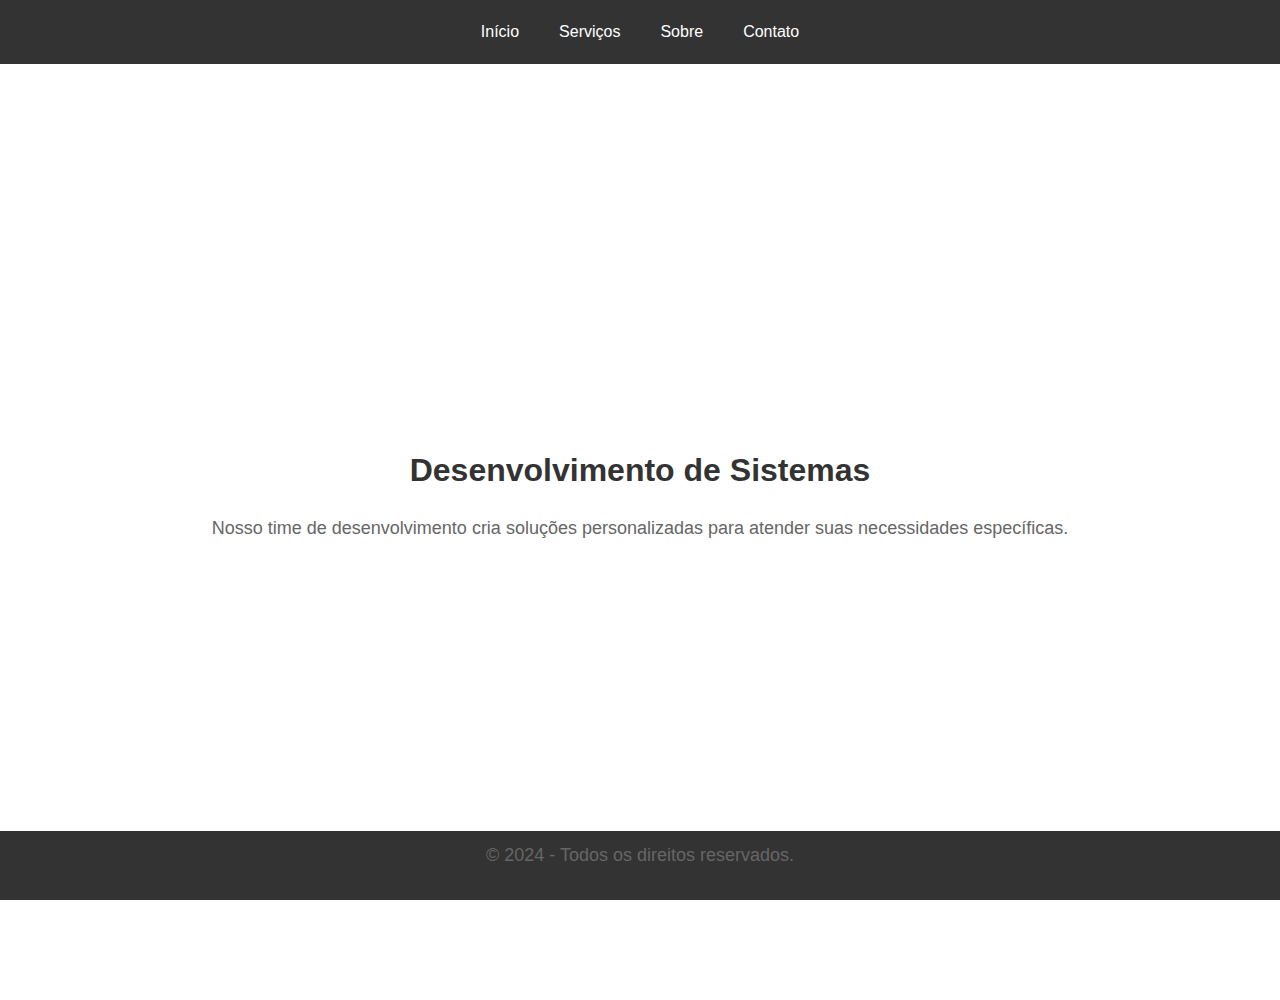
<file: index.html>
<!DOCTYPE html>
<html lang="pt-BR">
<head>
    <meta charset="UTF-8">
    <meta name="viewport" content="width=device-width, initial-scale=1.0">
    <meta http-equiv="X-UA-Compatible" content="IE=edge">
    <title>Página Inicial</title>
    <link rel="stylesheet" href="style.css">
    <style>
        /* Estilos de animação para o título */
        .welcome h1 {
            opacity: 0;
            transform: translateY(-20px);
            animation: slideIn 1s forwards;
        }

        @keyframes slideIn {
            to {
                opacity: 1;
                transform: translateY(0);
            }
        }

        /* Animação para o parágrafo da seção de boas-vindas */
        .welcome p {
            opacity: 0;
            transform: translateY(10px);
            animation: fadeIn 1s forwards 0.5s; /* Delay para o parágrafo */
        }

        @keyframes fadeIn {
            to {
                opacity: 1;
                transform: translateY(0);
            }
        }

        /* Estilo e animação para os itens de desenvolvimento */
        .development-item {
            opacity: 0;
            transform: translateY(10px);
            animation: fadeIn 1s forwards 1s; /* Delay para os itens */
            margin: 20px 0;
            padding: 15px;
            border: 1px solid #ccc;
            border-radius: 5px;
            transition: transform 0.3s, box-shadow 0.3s;
        }

        .development-item:hover {
            transform: scale(1.05);
            box-shadow: 0 4px 20px rgba(0, 0, 0, 0.2);
        }

        /* Animação para a imagem */
        .welcome img {
            opacity: 0;
            transform: scale(0.9);
            animation: fadeIn 1s forwards 1.5s; /* Delay de 1.5s para a imagem */
        }
    </style>
</head>
<body>
    <header>
        <nav>
            <ul class="menu">
                <li><a href="index.html">Início</a></li>
                <li class="dropdown">
                    <a href="servicos.html">Serviços</a>
                    <ul class="dropdown-content">
                        <li><a href="consultoria.html">Consultoria</a></li>
                        <li><a href="suporte.html">Suporte</a></li>
                        <li><a href="desenvolvimento.html">Desenvolvimento</a></li>
                    </ul>
                </li>
                <li><a href="sobre.html">Sobre</a></li>
                <li><a href="contato.html">Contato</a></li>
            </ul>
        </nav>
    </header>

    <main>
        <section class="welcome">
            <h1>Bem-vindo à Nossa Empresa</h1>
            <p>Oferecemos soluções inovadoras em tecnologia para atender suas necessidades.</p>
            <img src="download (1).jpg" alt="Descrição da Imagem" />
        </section>

        <!-- Seção de Desenvolvimento -->
        <section class="development">
            <h2>Desenvolvimento de Sistemas</h2>
            <p>Nosso time de desenvolvimento cria soluções personalizadas para atender suas necessidades específicas.</p>
            <div class="development-options">
                <div class="development-item">
                    <h3>Desenvolvimento Web</h3>
                    <p>Construímos sites e aplicações web responsivas e otimizadas para todos os dispositivos.</p>
                </div>
                <div class="development-item">
                    <h3>Aplicativos Móveis</h3>
                    <p>Desenvolvemos aplicativos para Android e iOS, focando na experiência do usuário.</p>
                </div>
                <div class="development-item">
                    <h3>Soluções Customizadas</h3>
                    <p>Trabalhamos em projetos sob medida, desenvolvendo soluções que se encaixam perfeitamente em seu negócio.</p>
                </div>
            </div>
        </section>
    </main>

    <footer>
        <p>&copy; 2024 - Todos os direitos reservados.</p>
    </footer>
</body>
</html>
</file>
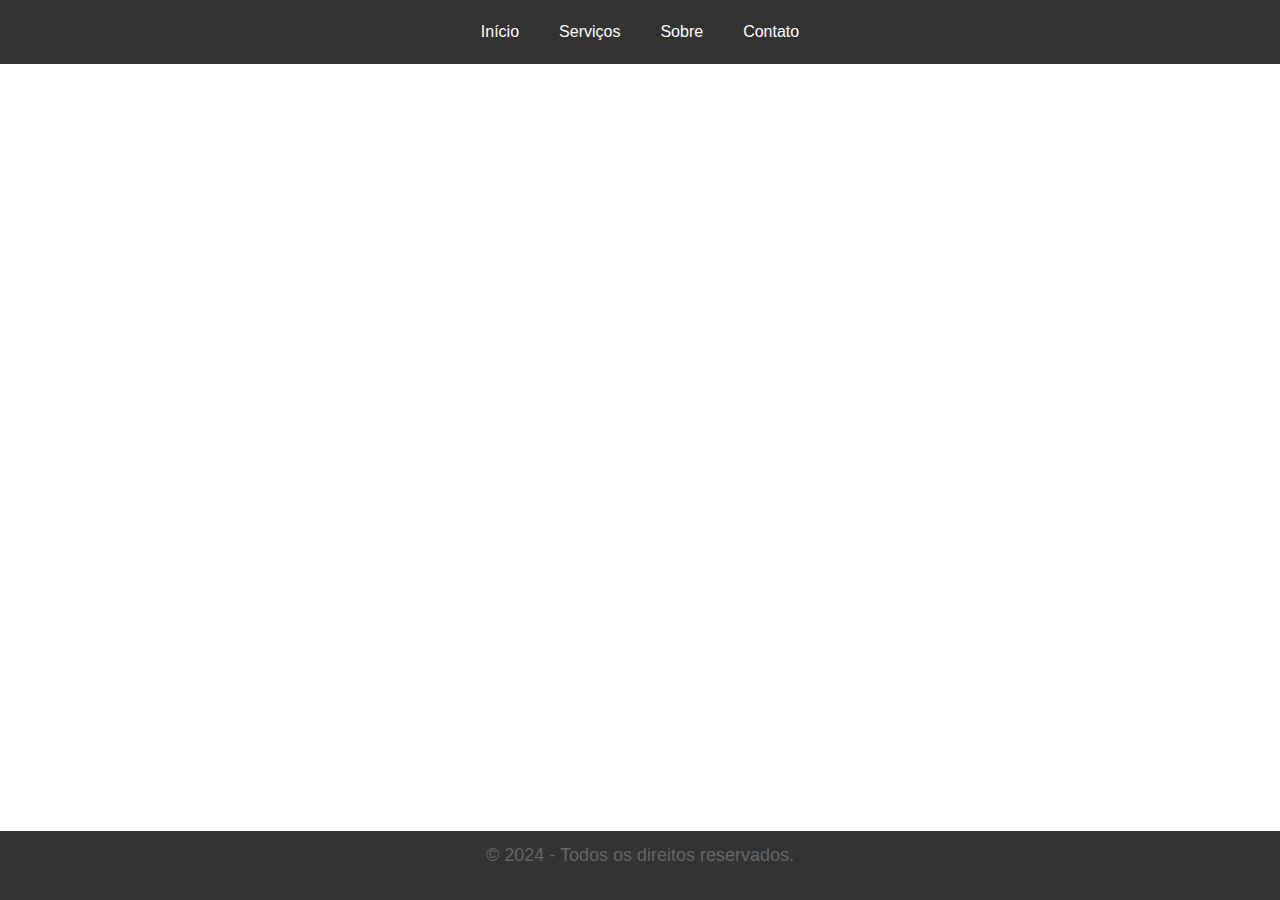
<file: consultoria.html>
<!DOCTYPE html>
<html lang="pt-BR">
<head>
    <meta charset="UTF-8">
    <meta name="viewport" content="width=device-width, initial-scale=1.0">
    <meta http-equiv="X-UA-Compatible" content="IE=edge">
    <title>Nossos Serviços</title>
    <link rel="stylesheet" href="style.css">
    <style>
        /* Estilos de animação */
        .content h1 {
            opacity: 0;
            transform: translateY(-20px);
            animation: slideIn 1s forwards;
        }

        @keyframes slideIn {
            to {
                opacity: 1;
                transform: translateY(0);
            }
        }

        .content p, .content ul {
            opacity: 0;
            transform: translateY(10px);
            animation: fadeIn 1s forwards 0.5s; /* Delay para o texto */
        }

        @keyframes fadeIn {
            to {
                opacity: 1;
                transform: translateY(0);
            }
        }

        .content ul {
            list-style-type: none;
            padding: 0;
        }

        .content li {
            transition: transform 0.3s, color 0.3s;
            margin: 10px 0;
            padding: 10px;
            background: #f9f9f9;
            border-radius: 5px;
        }

        .content li:hover {
            transform: scale(1.05);
            color: #007BFF; /* Altera a cor do texto ao passar o mouse */
        }
    </style>
</head>
<body>
    <header>
        <nav>
            <ul class="menu">
                <li><a href="index.html">Início</a></li>
                <li class="dropdown">
                    <a href="servicos.html">Serviços</a>
                    <ul class="dropdown-content">
                        <li><a href="consultoria.html">Consultoria</a></li>
                        <li><a href="#">Suporte</a></li>
                        <li><a href="#">Desenvolvimento</a></li>
                    </ul>
                </li>
                <li><a href="sobre.html">Sobre</a></li>
                <li><a href="contato.html">Contato</a></li>
            </ul>
        </nav>
    </header>

    <main>
        <section class="content">
            <h1>Nossos Serviços</h1>
            <p>Oferecemos uma variedade de serviços para atender às suas necessidades:</p>
            <ul>
                <li>Consultoria especializada</li>
                <li>Suporte técnico 24/7</li>
                <li>Desenvolvimento de sistemas personalizados</li>
            </ul>
        </section>
    </main>

    <footer>
        <p>&copy; 2024 - Todos os direitos reservados.</p>
    </footer>
</body>
</html>
</file>
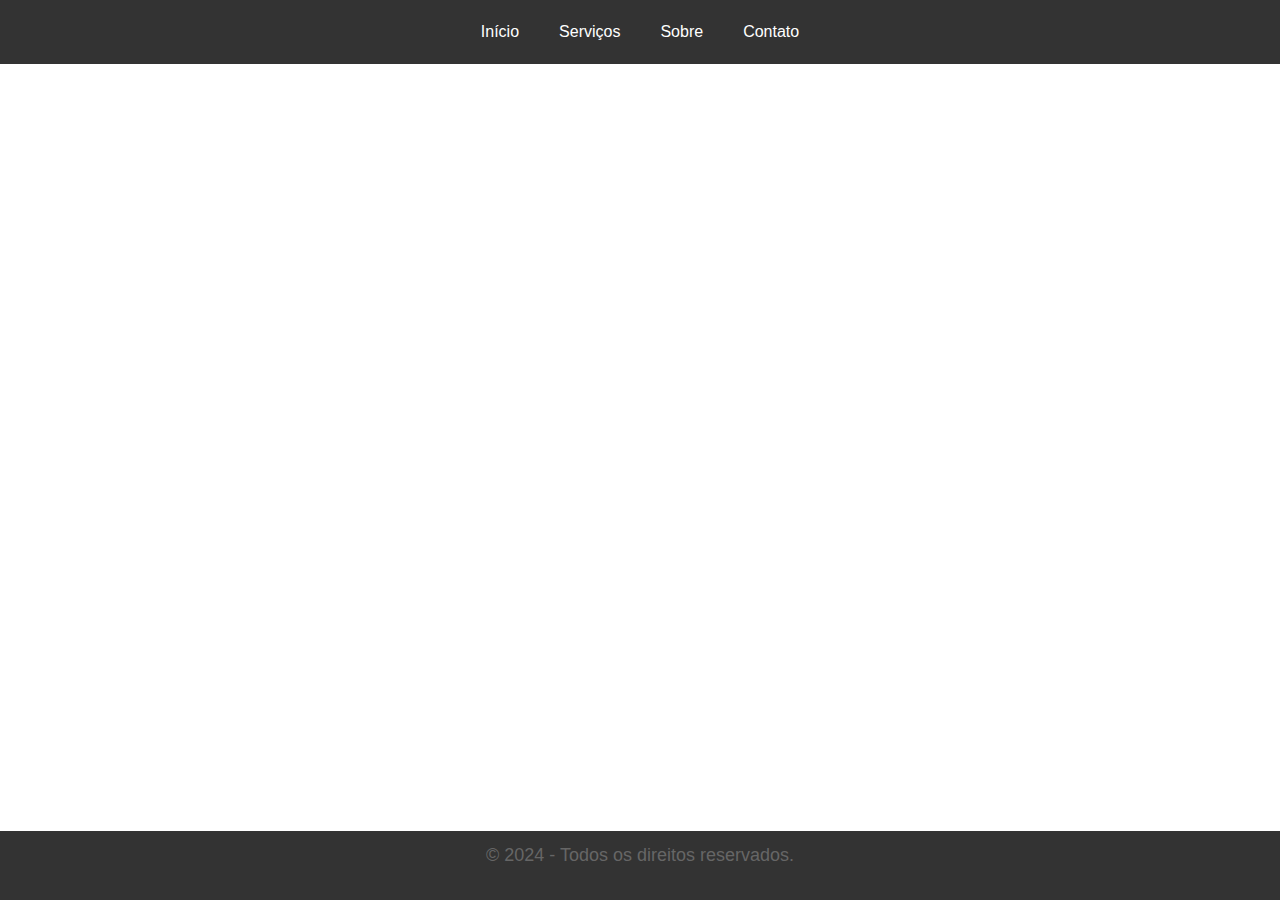
<file: contato.html>
<!DOCTYPE html>
<html lang="pt-BR">
<head>
    <meta charset="UTF-8">
    <meta name="viewport" content="width=device-width, initial-scale=1.0">
    <meta http-equiv="X-UA-Compatible" content="IE=edge">
    <title>Contato</title>
    <link rel="stylesheet" href="style.css">
    <style>
        /* Estilos de animação */
        .contact h1 {
            opacity: 0;
            transform: translateY(-20px);
            animation: slideIn 1s forwards;
        }

        @keyframes slideIn {
            to {
                opacity: 1;
                transform: translateY(0);
            }
        }

        .contact p {
            opacity: 0;
            transform: translateY(10px);
            animation: fadeIn 1s forwards 0.5s; /* Delay para o parágrafo */
        }

        @keyframes fadeIn {
            to {
                opacity: 1;
                transform: translateY(0);
            }
        }

        .contact form {
            opacity: 0;
            transform: translateY(10px);
            animation: fadeIn 1s forwards 1s; /* Delay maior para o formulário */
        }

        .contact label {
            display: block;
            margin: 10px 0 5px;
        }

        .contact input, .contact textarea {
            width: 100%;
            padding: 10px;
            margin-bottom: 15px;
            border: 1px solid #ccc;
            border-radius: 5px;
            transition: border-color 0.3s;
        }

        .contact input:focus, .contact textarea:focus {
            border-color: #007BFF; /* Altera a cor da borda ao focar */
        }

        .contact button {
            padding: 10px 15px;
            border: none;
            border-radius: 5px;
            background-color: #007BFF;
            color: white;
            cursor: pointer;
            transition: background-color 0.3s, transform 0.3s;
        }

        .contact button:hover {
            background-color: #0056b3; /* Cor ao passar o mouse */
            transform: scale(1.05); /* Aumenta o botão */
        }
    </style>
</head>
<body>
    <header>
        <nav>
            <ul class="menu">
                <li><a href="index.html">Início</a></li>
                <li class="dropdown">
                    <a href="servicos.html">Serviços</a>
                    <ul class="dropdown-content">
                        <li><a href="#">Consultoria</a></li>
                        <li><a href="#">Suporte</a></li>
                        <li><a href="#">Desenvolvimento</a></li>
                    </ul>
                </li>
                <li><a href="sobre.html">Sobre</a></li>
                <li><a href="contato.html">Contato</a></li>
            </ul>
        </nav>
    </header>

    <main>
        <section class="contact">
            <h1>Entre em Contato Conosco</h1>
            <p>Envie-nos uma mensagem preenchendo o formulário abaixo:</p>
            
            <form action="#" method="post">
                <label for="nome">Nome:</label>
                <input type="text" id="nome" name="nome" required placeholder="Seu nome">

                <label for="email">Email:</label>
                <input type="email" id="email" name="email" required placeholder="Seu email">

                <label for="assunto">Assunto:</label>
                <input type="text" id="assunto" name="assunto" required placeholder="Assunto da mensagem">

                <label for="mensagem">Mensagem:</label>
                <textarea id="mensagem" name="mensagem" required placeholder="Escreva sua mensagem" rows="5"></textarea>

                <button type="submit">Enviar</button>
            </form>
        </section>
    </main>

    <footer>
        <p>&copy; 2024 - Todos os direitos reservados.</p>
    </footer>
</body>
</html>
</file>
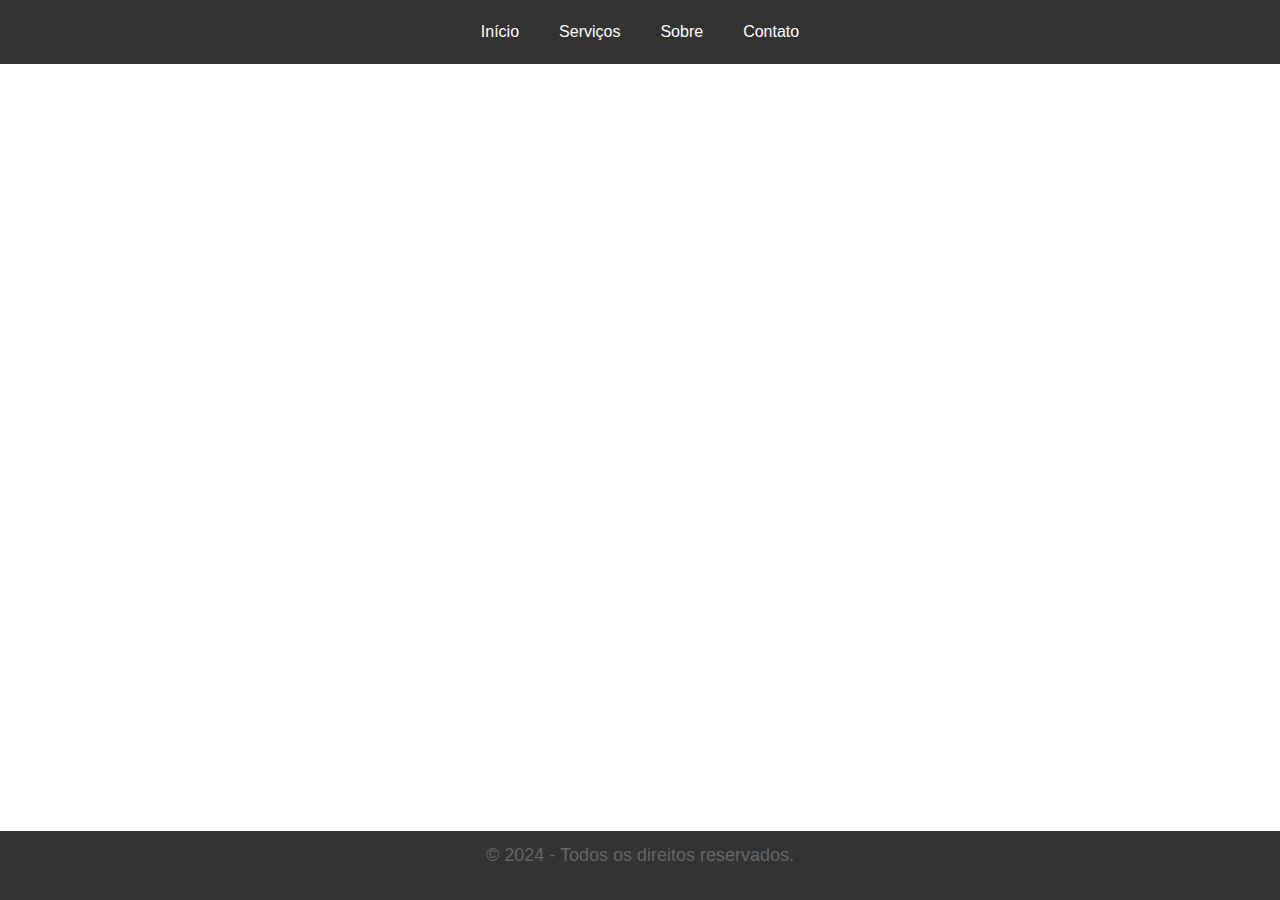
<file: desenvolvimento.html>
<!DOCTYPE html>
<html lang="pt-BR">
<head>
    <meta charset="UTF-8">
    <meta name="viewport" content="width=device-width, initial-scale=1.0">
    <meta http-equiv="X-UA-Compatible" content="IE=edge">
    <title>Desenvolvimento</title>
    <link rel="stylesheet" href="style.css">
    <style>
        /* Estilos de animação */
        .development h1 {
            opacity: 0;
            transform: translateY(-20px);
            animation: slideIn 1s forwards;
        }

        @keyframes slideIn {
            to {
                opacity: 1;
                transform: translateY(0);
            }
        }

        .development p {
            opacity: 0;
            transform: translateY(10px);
            animation: fadeIn 1s forwards 0.5s; /* Delay para o parágrafo */
        }

        @keyframes fadeIn {
            to {
                opacity: 1;
                transform: translateY(0);
            }
        }

        .development-options {
            display: flex;
            flex-direction: column;
            gap: 20px;
        }

        .development-item {
            opacity: 0;
            transform: translateY(10px);
            animation: fadeIn 1s forwards 1s; /* Delay para os itens */
            background: #f9f9f9;
            border: 1px solid #ccc;
            border-radius: 5px;
            padding: 15px;
            transition: transform 0.3s, box-shadow 0.3s;
        }

        .development-item:hover {
            transform: scale(1.05);
            box-shadow: 0 4px 20px rgba(0, 0, 0, 0.2);
        }
    </style>
</head>
<body>
    <header>
        <nav>
            <ul class="menu">
                <li><a href="index.html">Início</a></li>
                <li class="dropdown">
                    <a href="servicos.html">Serviços</a>
                    <ul class="dropdown-content">
                        <li><a href="consultoria.html">Consultoria</a></li>
                        <li><a href="suporte.html">Suporte</a></li>
                        <li><a href="desenvolvimento.html">Desenvolvimento</a></li>
                    </ul>
                </li>
                <li><a href="sobre.html">Sobre</a></li>
                <li><a href="contato.html">Contato</a></li>
            </ul>
        </nav>
    </header>

    <main>
        <section class="development">
            <h1>Desenvolvimento de Sistemas</h1>
            <p>Nosso time de desenvolvimento cria soluções personalizadas para atender suas necessidades específicas.</p>
            <div class="development-options">
                <div class="development-item">
                    <h2>Desenvolvimento Web</h2>
                    <p>Construímos sites e aplicações web responsivas e otimizadas para todos os dispositivos.</p>
                </div>
                <div class="development-item">
                    <h2>Aplicativos Móveis</h2>
                    <p>Desenvolvemos aplicativos para Android e iOS, focando na experiência do usuário.</p>
                </div>
                <div class="development-item">
                    <h2>Soluções Customizadas</h2>
                    <p>Trabalhamos em projetos sob medida, desenvolvendo soluções que se encaixam perfeitamente em seu negócio.</p>
                </div>
            </div>
        </section>
    </main>

    <footer>
        <p>&copy; 2024 - Todos os direitos reservados.</p>
    </footer>
</body>
</html>
</file>
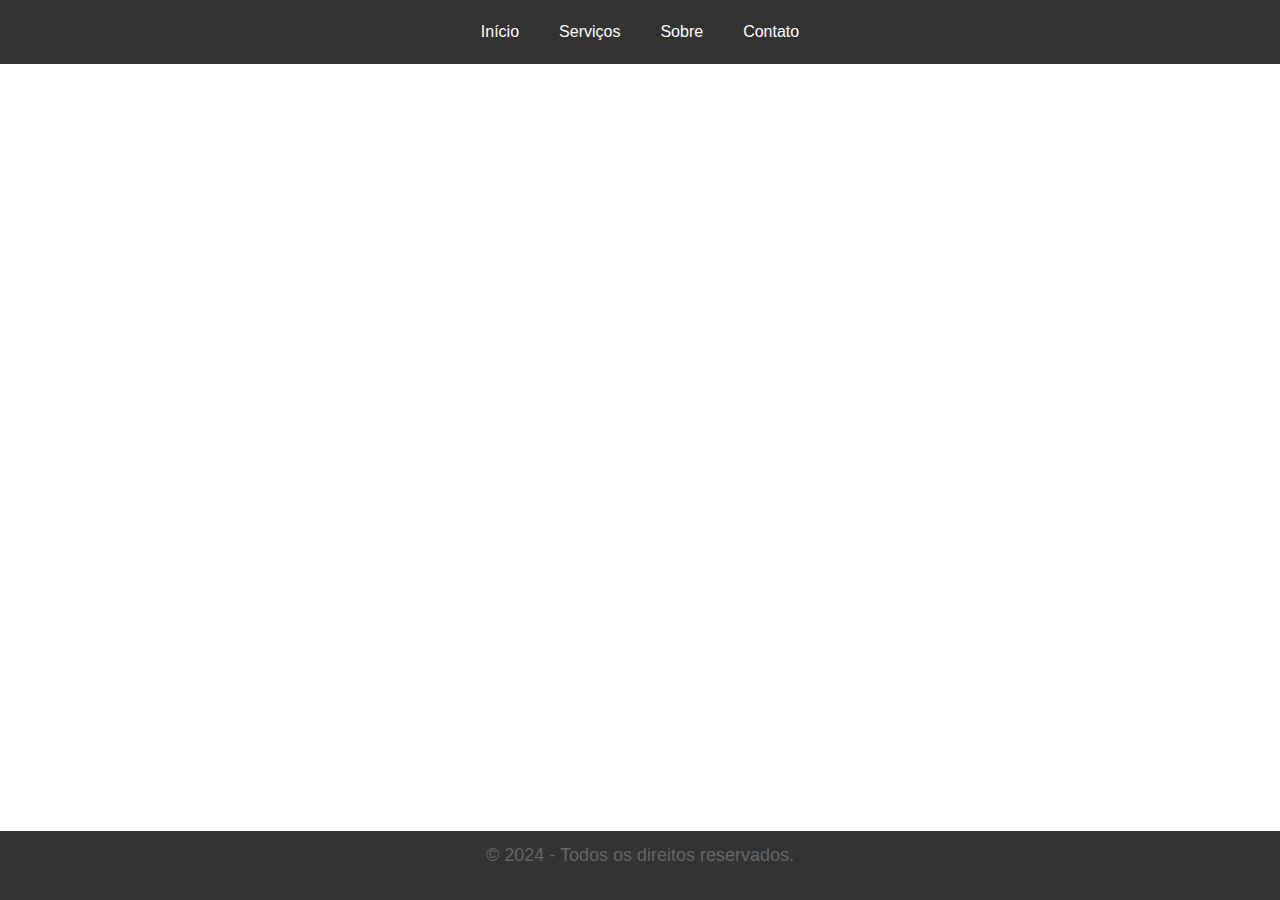
<file: servicos.html>
<!DOCTYPE html>
<html lang="pt-BR">
<head>
    <meta charset="UTF-8">
    <meta name="viewport" content="width=device-width, initial-scale=1.0">
    <meta http-equiv="X-UA-Compatible" content="IE=edge">
    <title>Nossos Serviços</title>
    <link rel="stylesheet" href="style.css">
    <style>
        /* Estilos de animação para o título */
        .services h1 {
            opacity: 0;
            transform: translateY(-20px);
            animation: slideIn 1s forwards;
        }

        @keyframes slideIn {
            to {
                opacity: 1;
                transform: translateY(0);
            }
        }

        /* Animação para o parágrafo da seção de serviços */
        .services p {
            opacity: 0;
            transform: translateY(10px);
            animation: fadeIn 1s forwards 0.5s; /* Delay para o parágrafo */
        }

        @keyframes fadeIn {
            to {
                opacity: 1;
                transform: translateY(0);
            }
        }

        /* Estilo e animação para os itens de serviço */
        .service-item {
            opacity: 0;
            transform: translateY(10px);
            animation: fadeIn 1s forwards 1s; /* Delay para os itens */
            margin: 20px 0;
            padding: 15px;
            border: 1px solid #ccc;
            border-radius: 5px;
        }
    </style>
</head>
<body>
    <header>
        <nav>
            <ul class="menu">
                <li><a href="index.html">Início</a></li>
                <li class="dropdown">
                    <a href="servicos.html">Serviços</a>
                    <ul class="dropdown-content">
                        <li><a href="consultoria.html">Consultoria</a></li>
                        <li><a href="#">Suporte</a></li>
                        <li><a href="#">Desenvolvimento</a></li>
                    </ul>
                </li>
                <li><a href="sobre.html">Sobre</a></li>
                <li><a href="contato.html">Contato</a></li>
            </ul>
        </nav>
    </header>

    <main>
        <section class="services">
            <h1>Nossos Serviços</h1>
            <p>Oferecemos uma variedade de serviços para atender às suas necessidades:</p>
            <div class="service-list">
                <div class="service-item">
                    <h2>Consultoria Especializada</h2>
                    <p>Fornecemos consultoria técnica e estratégica para ajudar sua empresa a alcançar seus objetivos.</p>
                </div>
                <div class="service-item">
                    <h2>Suporte Técnico 24/7</h2>
                    <p>Nossa equipe está disponível 24 horas por dia, 7 dias por semana, para resolver qualquer problema técnico que você possa ter.</p>
                </div>
                <div class="service-item">
                    <h2>Desenvolvimento de Sistemas Personalizados</h2>
                    <p>Criamos soluções de software personalizadas que atendem às necessidades específicas do seu negócio.</p>
                </div>
            </div>
        </section>
    </main>

    <footer>
        <p>&copy; 2024 - Todos os direitos reservados.</p>
    </footer>
</body>
</html>
</file>
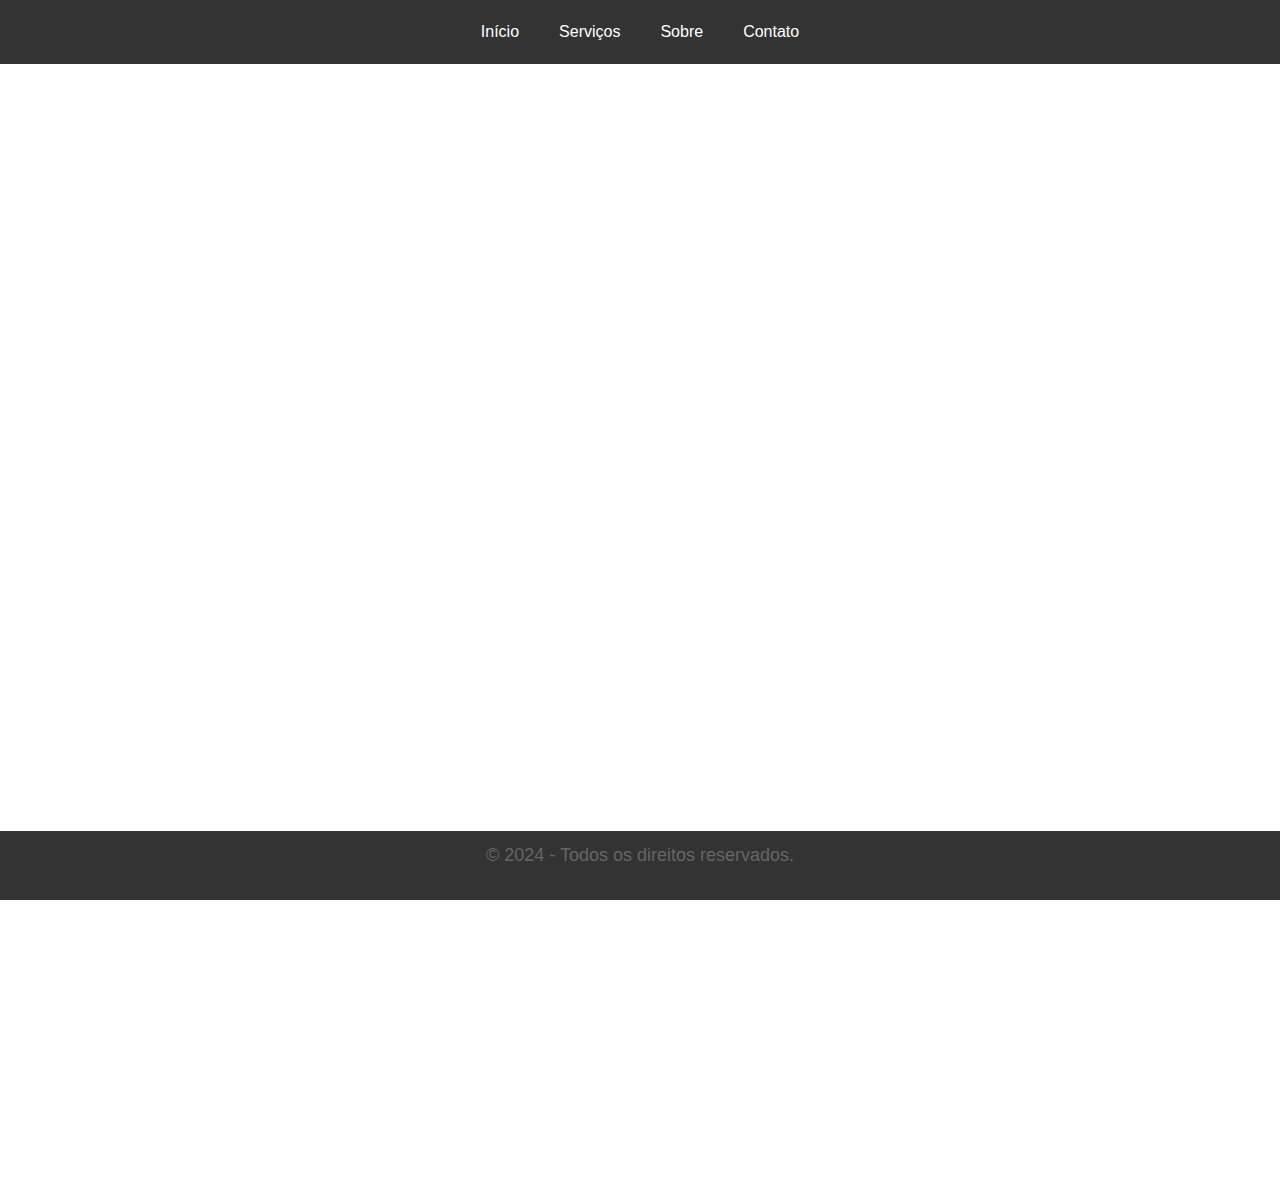
<file: sobre.html>
<!DOCTYPE html>
<html lang="pt-BR">
<head>
    <meta charset="UTF-8">
    <meta name="viewport" content="width=device-width, initial-scale=1.0">
    <meta http-equiv="X-UA-Compatible" content="IE=edge">
    <title>Sobre Nós</title>
    <link rel="stylesheet" href="style.css">
    <style>
        /* Estilos de animação para o título principal */
        .about h1 {
            opacity: 0;
            transform: translateY(-20px);
            animation: slideIn 1s forwards;
        }

        @keyframes slideIn {
            to {
                opacity: 1;
                transform: translateY(0);
            }
        }

        /* Animação para o parágrafo da seção sobre */
        .about p {
            opacity: 0;
            transform: translateY(10px);
            animation: fadeIn 1s forwards 0.5s; /* Delay para o parágrafo */
        }

        @keyframes fadeIn {
            to {
                opacity: 1;
                transform: translateY(0);
            }
        }

        /* Estilo e animação para a seção de missão, visão e valores */
        .mission h2, .team h2 {
            opacity: 0;
            transform: translateY(-20px);
            animation: slideIn 1s forwards;
        }

        .mission-values {
            opacity: 0;
            transform: translateY(10px);
            animation: fadeIn 1s forwards 0.5s; /* Delay para os valores */
        }

        .mission-item {
            opacity: 0;
            transform: translateY(10px);
            animation: fadeIn 1s forwards 1s; /* Delay para os itens */
            margin: 10px 0;
        }

        /* Animação para a seção de nossa equipe */
        .team p {
            opacity: 0;
            transform: translateY(10px);
            animation: fadeIn 1s forwards 1.5s; /* Delay para o parágrafo da equipe */
        }
    </style>
</head>
<body>
    <header>
        <nav>
            <ul class="menu">
                <li><a href="index.html">Início</a></li>
                <li class="dropdown">
                    <a href="servicos.html">Serviços</a>
                    <ul class="dropdown-content">
                        <li><a href="#">Consultoria</a></li>
                        <li><a href="#">Suporte</a></li>
                        <li><a href="#">Desenvolvimento</a></li>
                    </ul>
                </li>
                <li><a href="sobre.html">Sobre</a></li>
                <li><a href="contato.html">Contato</a></li>
            </ul>
        </nav>
    </header>

    <main>
        <section class="about">
            <h1>Sobre Nós</h1>
            <p>Somos uma empresa de tecnologia dedicada a fornecer soluções inovadoras e personalizadas para nossos clientes. Nosso foco é criar produtos e serviços que melhoram a vida das pessoas e das empresas, com um compromisso sólido em eficiência, segurança e qualidade.</p>
        </section>

        <section class="mission">
            <h2>Missão, Visão e Valores</h2>
            <div class="mission-values">
                <div class="mission-item">
                    <h3>Missão</h3>
                    <p>Fornecer soluções tecnológicas inovadoras e eficientes que ajudem nossos clientes a atingir seus objetivos com excelência e criatividade.</p>
                </div>
                <div class="mission-item">
                    <h3>Visão</h3>
                    <p>Ser reconhecida como líder em tecnologia e inovação, impactando positivamente a vida das pessoas e negócios em todo o mundo.</p>
                </div>
                <div class="mission-item">
                    <h3>Valores</h3>
                    <ul>
                        <li>Qualidade em todos os processos</li>
                        <li>Inovação contínua</li>
                        <li>Foco no cliente</li>
                        <li>Ética e transparência</li>
                    </ul>
                </div>
            </div>
        </section>

        <section class="team">
            <h2>Nossa Equipe</h2>
            <p>Composta por profissionais experientes e apaixonados por tecnologia, nossa equipe trabalha em conjunto para entregar soluções eficientes e inovadoras. Nossos colaboradores são especialistas em desenvolvimento de software, segurança da informação e consultoria estratégica.</p>
        </section>
    </main>

    <footer>
        <p>&copy; 2024 - Todos os direitos reservados.</p>
    </footer>
</body>
</html>
</file>
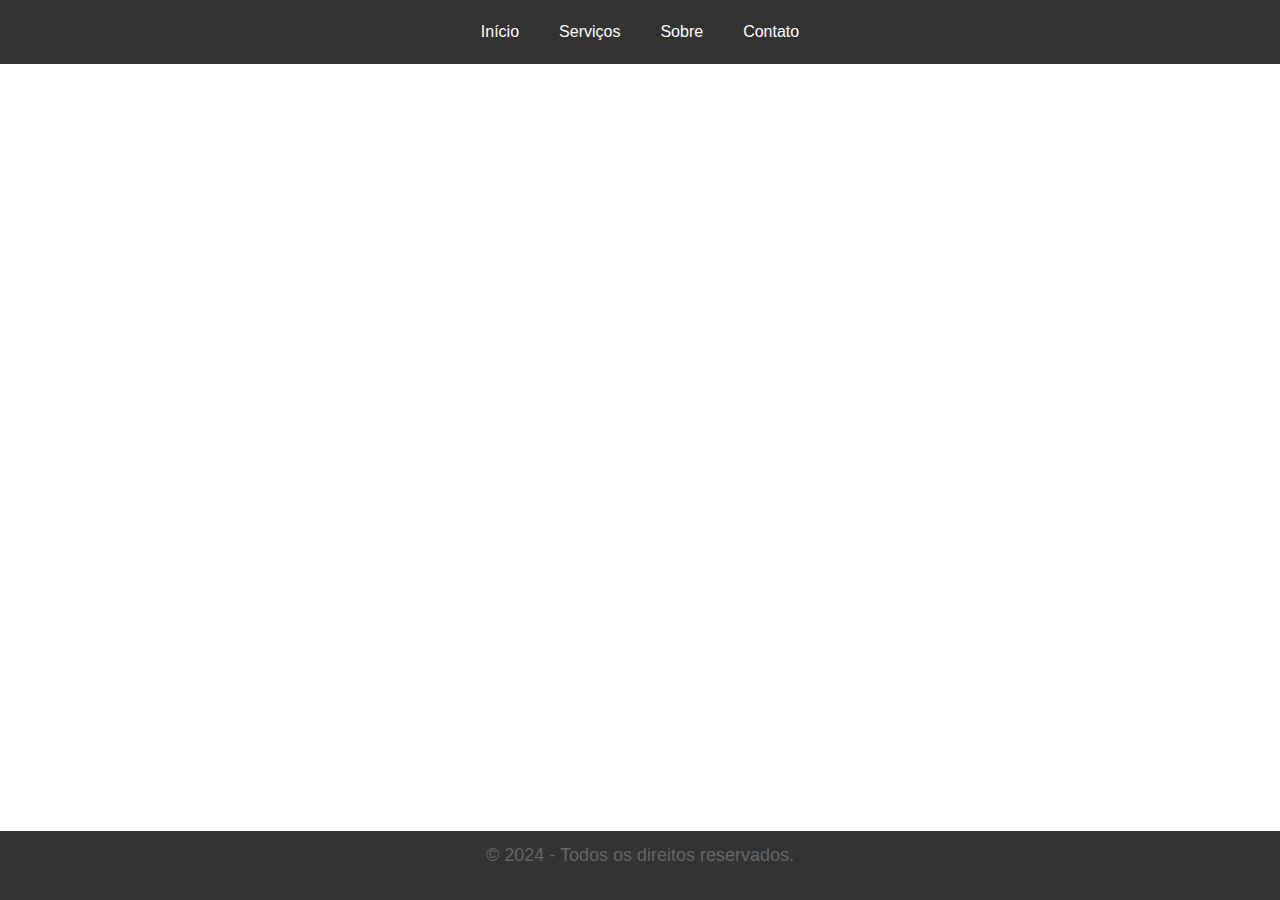
<file: suporte.html>
<!DOCTYPE html>
<html lang="pt-BR">
<head>
    <meta charset="UTF-8">
    <meta name="viewport" content="width=device-width, initial-scale=1.0">
    <meta http-equiv="X-UA-Compatible" content="IE=edge">
    <title>Suporte</title>
    <link rel="stylesheet" href="style.css">
    <style>
        /* Estilos de animação para o título principal */
        .support h1 {
            opacity: 0;
            transform: translateY(-20px);
            animation: slideIn 1s forwards;
        }

        @keyframes slideIn {
            to {
                opacity: 1;
                transform: translateY(0);
            }
        }

        /* Animação para o parágrafo da seção de suporte */
        .support p {
            opacity: 0;
            transform: translateY(10px);
            animation: fadeIn 1s forwards 0.5s; /* Delay para o parágrafo */
        }

        @keyframes fadeIn {
            to {
                opacity: 1;
                transform: translateY(0);
            }
        }

        /* Estilo e animação para as opções de suporte */
        .support-item {
            opacity: 0;
            transform: translateY(10px);
            animation: fadeIn 1s forwards;
            margin: 20px 0;
            transition: transform 0.3s, box-shadow 0.3s;
            padding: 15px;
            border: 1px solid #ccc;
            border-radius: 5px;
        }

        .support-item:hover {
            transform: scale(1.05);
            box-shadow: 0 4px 20px rgba(0, 0, 0, 0.2);
        }

        /* Sequência de animação para as opções de suporte */
        .support-item:nth-child(1) {
            animation-delay: 1s; /* Delay para a primeira opção */
        }
        .support-item:nth-child(2) {
            animation-delay: 1.5s; /* Delay para a segunda opção */
        }
        .support-item:nth-child(3) {
            animation-delay: 2s; /* Delay para a terceira opção */
        }
    </style>
</head>
<body>
    <header>
        <nav>
            <ul class="menu">
                <li><a href="index.html">Início</a></li>
                <li class="dropdown">
                    <a href="servicos.html">Serviços</a>
                    <ul class="dropdown-content">
                        <li><a href="consultoria.html">Consultoria</a></li>
                        <li><a href="suporte.html">Suporte</a></li>
                        <li><a href="#">Desenvolvimento</a></li>
                    </ul>
                </li>
                <li><a href="sobre.html">Sobre</a></li>
                <li><a href="contato.html">Contato</a></li>
            </ul>
        </nav>
    </header>

    <main>
        <section class="support">
            <h1>Suporte Técnico</h1>
            <p>Estamos aqui para ajudar! Veja abaixo as opções de suporte disponíveis:</p>
            <div class="support-options">
                <div class="support-item">
                    <h2>Suporte 24/7</h2>
                    <p>Oferecemos assistência técnica 24 horas por dia, 7 dias por semana. Entre em contato a qualquer momento.</p>
                </div>
                <div class="support-item">
                    <h2>Central de Ajuda</h2>
                    <p>Acesse nossa Central de Ajuda para FAQs, tutoriais e guias de solução de problemas.</p>
                </div>
                <div class="support-item">
                    <h2>Chat ao Vivo</h2>
                    <p>Fale diretamente com um de nossos especialistas através do chat ao vivo em nosso site.</p>
                </div>
            </div>
        </section>
    </main>

    <footer>
        <p>&copy; 2024 - Todos os direitos reservados.</p>
    </footer>
</body>
</html>
</file>
<file: style.css>
/* Reset básico: remove margens e preenchimentos padrão */
* {
    margin: 0;
    padding: 0;
    box-sizing: border-box;
}

/* Estilos gerais do corpo da página */
body {
    font-family: Arial, sans-serif; /* Define a fonte */
    line-height: 1.5; /* Define a altura da linha */
}

/* Estilo do cabeçalho e menu */
header {
    background-color: #333; /* Fundo escuro */
    padding: 10px 0; /* Espaçamento vertical */
}

/* Remove os marcadores da lista e centraliza os itens */
nav ul {
    list-style: none; /* Remove pontos da lista */
    display: flex; /* Coloca os itens em linha */
    justify-content: center; /* Centraliza os itens */
}

/* Estilo de cada item de menu */
nav ul li {
    position: relative; /* Necessário para o dropdown */
    margin: 0 10px; /* Espaçamento entre os itens */
}

/* Estilo dos links do menu */
nav ul li a {
    color: white; /* Cor do texto */
    text-decoration: none; /* Remove o sublinhado */
    padding: 10px; /* Espaçamento interno */
    display: block; /* Ocupa toda a área do link */
}

/* Efeitos ao passar o mouse nos links */
nav ul li a:hover {
    background-color: #444; /* Fundo escuro ao passar o mouse */
    border-radius: 5px; /* Bordas arredondadas */
}

/* Estilo do dropdown (sub-menu) */
.dropdown-content {
    display: none; /* Esconde o dropdown por padrão */
    position: absolute; /* Posiciona o dropdown */
    background-color: #444; /* Fundo do dropdown */
    top: 100%; /* Alinha abaixo do item pai */
    left: 0; /* Alinha à esquerda do item pai */
    min-width: 150px; /* Largura mínima do dropdown */
    z-index: 1; /* Garante que o dropdown apareça sobre o conteúdo */
}

/* Estilo dos links dentro do dropdown */
.dropdown-content li a {
    padding: 10px; /* Espaçamento interno */
    color: white; /* Cor do texto */
    text-align: left; /* Alinha o texto à esquerda */
}

/* Efeitos ao passar o mouse nos links do dropdown */
.dropdown-content li a:hover {
    background-color: #555; /* Fundo ao passar o mouse */
}

/* Mostra o dropdown ao passar o mouse sobre o item pai */
.dropdown:hover .dropdown-content {
    display: block; /* Exibe o dropdown */
}

/* Estilo da área principal do conteúdo */
main {
    padding: 20px; /* Espaçamento interno da seção principal */
    text-align: center; /* Centraliza o texto */
}

/* Estilo do título principal */
main h1 {
    font-size: 36px; /* Tamanho da fonte do título */
    margin-bottom: 20px; /* Espaçamento abaixo do título */
    opacity: 0;
    animation: fadeIn 1s forwards;
}

/* Animação para o título */
@keyframes fadeIn {
    to {
        opacity: 1;
    }
}

/* Estilo do rodapé */
footer {
    background-color: #333; /* Fundo escuro */
    color: white; /* Cor do texto */
    text-align: center; /* Centraliza o texto */
    padding: 10px 0; /* Espaçamento vertical */
    position: fixed; /* Fixa o rodapé no final da página */
    bottom: 0; /* Alinha o rodapé ao final da página */
    width: 100%; /* O rodapé ocupa 100% da largura da tela */
}

/* Estilos gerais para seções */
.about, .mission, .team, .services, .support, .development {
    padding: 40px 20px;
    max-width: 900px;
    margin: 0 auto;
    text-align: center;
}

/* Títulos principais */
h1, h2 {
    font-size: 32px;
    margin-bottom: 20px;
    color: #333;
}

/* Texto comum */
p {
    font-size: 18px;
    line-height: 1.6;
    color: #666;
    margin-bottom: 20px;
}

/* Estilo para seções específicas */
.mission-values {
    display: flex;
    flex-wrap: wrap;
    justify-content: space-between;
    gap: 20px;
}

.mission-item, .service-item, .support-item, .development-item {
    flex: 1;
    min-width: 280px;
    background-color: #f9f9f9;
    padding: 20px;
    border-radius: 8px;
    box-shadow: 0 2px 8px rgba(0, 0, 0, 0.1);
    text-align: left;
    transition: transform 0.3s, box-shadow 0.3s;
}

/* Animação para as seções */
.mission-item, .service-item, .support-item, .development-item {
    opacity: 0;
    transform: translateY(10px);
    animation: fadeInUp 0.5s forwards;
}

@keyframes fadeInUp {
    to {
        opacity: 1;
        transform: translateY(0);
    }
}

/* Ajustes para animação em cascata */
.mission-item:nth-child(1), .service-item:nth-child(1), .support-item:nth-child(1), .development-item:nth-child(1) { animation-delay: 0.1s; }
.mission-item:nth-child(2), .service-item:nth-child(2), .support-item:nth-child(2), .development-item:nth-child(2) { animation-delay: 0.2s; }
.mission-item:nth-child(3), .service-item:nth-child(3), .support-item:nth-child(3), .development-item:nth-child(3) { animation-delay: 0.3s; }

.mission-item h3, .service-item h2, .support-item h2, .development-item h2 {
    font-size: 24px;
    color: #444;
    margin-bottom: 10px;
}

.mission-item p, .service-item p, .support-item p, .development-item p {
    color: #555;
    font-size: 16px;
}

/* Estilo para a seção de contato */
.contact {
    padding: 20px;
    max-width: 700px;
    margin: 0 auto;
    text-align: center;
}

.contact form {
    display: flex;
    flex-direction: column;
    gap: 15px;
    background-color: #f4f4f4;
    padding: 20px;
    border-radius: 8px;
}

.contact label {
    text-align: left;
    font-weight: bold;
}

.contact input[type="text"], 
.contact input[type="email"], 
.contact textarea {
    width: 100%;
    padding: 10px;
    font-size: 16px;
    border: 1px solid #ccc;
    border-radius: 5px;
    box-sizing: border-box;
}

.contact textarea {
    resize: none; /* Desabilita o redimensionamento */
}

.contact button {
    padding: 10px 15px;
    background-color: #333;
    color: white;
    font-size: 16px;
    border: none;
    border-radius: 5px;
    cursor: pointer;
}

.contact button:hover {
    background-color: #555;
}

/* Estilo do formulário no mobile */
@media (max-width: 768px) {
    .contact, .about, .mission, .team, .services, .support, .development {
        padding: 15px;
    }

    .contact form {
        padding: 15px;
    }
}
</file>
